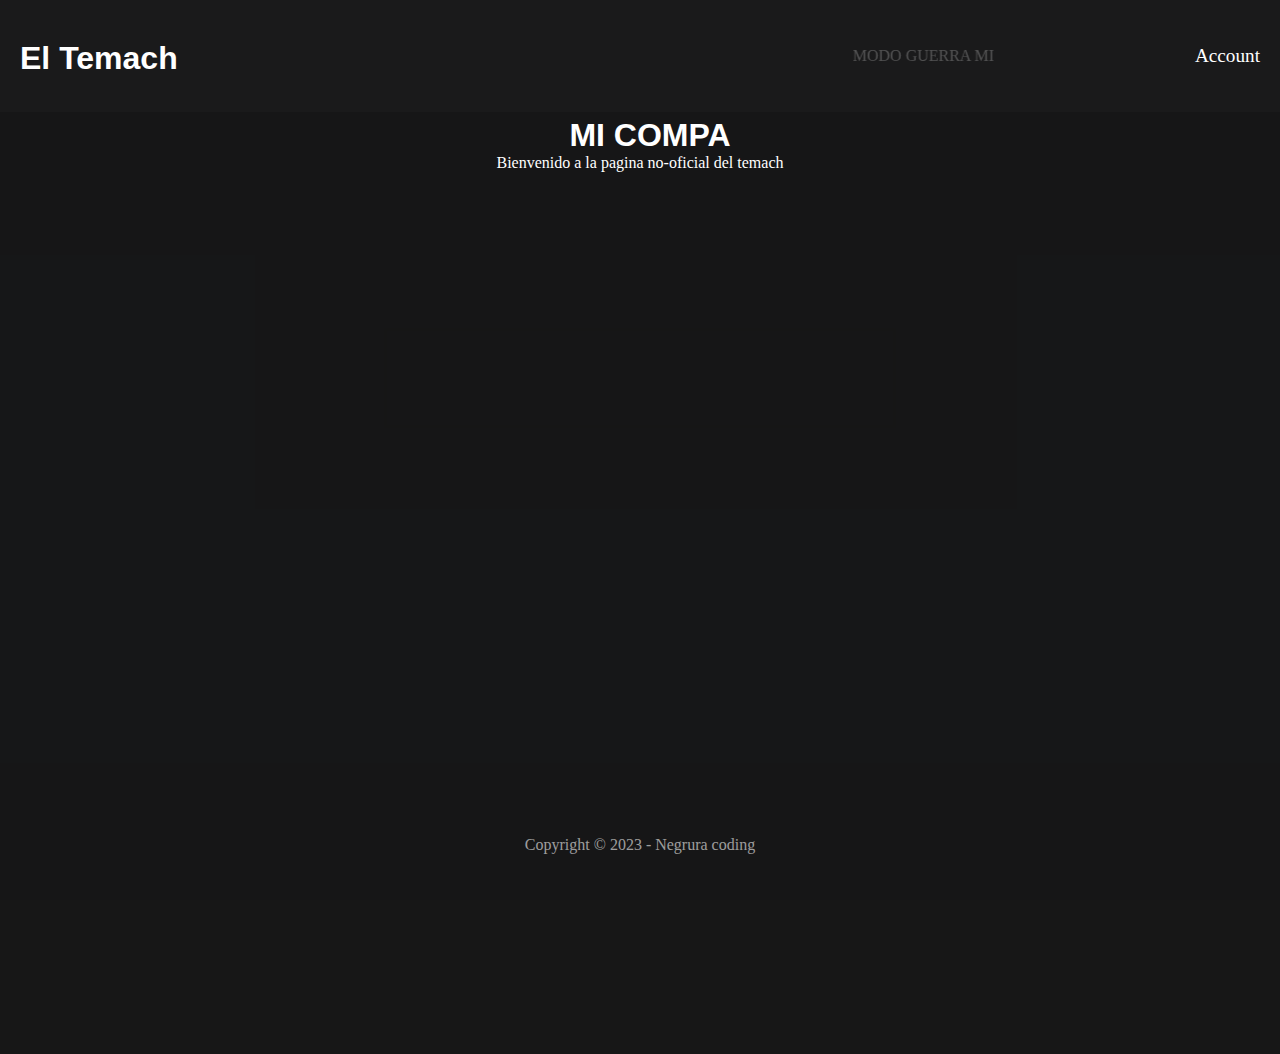
<file: html/index.html>
<!DOCTYPE html>
<html lang="en">
<head>
    <meta charset="UTF-8">
    <meta http-equiv="X-UA-Compatible" content="IE=edge">
    <meta name="viewport" content="width=device-width, initial-scale=1.0">
    <link rel="stylesheet" href="../css/index.css">
    <script src="../js/index.js"></script>
    <title>War Mode</title>
</head>
<body>
    <!---Navegacion menu--->
    <div class="container">
        <div class="navbar">
            <h1 class="logo">El Temach</h1>
            <marquee id="warmode" loop="infinite" truespeed scrolldelay="50" scrollamount="10"> <a href="https://eltemach.net/" id="warmode-text">MODO GUERRA MI COMPA</a></marquee>
            <ul>
                <li><a href="../html/acc.html">Account</a></li>
            </ul>
        </div>
        <h1 id="saludo">MI COMPA</h1>
        <section class="contenido">
            <p>Bienvenido a la pagina no-oficial del temach</p>
            <div class="button">
                <br><br><br><br><br><br><br><br>
                <button class="raise" onclick="Redirect()">Vamos</button>
            </div>
            <br><br><br><br><br><br><br><br><br><br><br><br><br><br><br><br><br><br><br><br><br><br> <!---30 -->
            <p id="copy">Copyright © 2023 - Negrura coding</p>
      </section>
    </div>
        <script>
            function Redirect(){
                window.location.href = "C:/xampp/htdocs/Web/html/acc.html";
            }
            
        </script>
</body>
</html>
</file>
<file: css/index.css>
*{
  padding: 0px;
  margin: 0px;
}
body {
    background-color: rgb(23, 23, 23);
    color: rgb(255, 255, 255);
}
h1 {
    margin-left: 20px;
    text-align: center;
    margin-top: 5px;
    font-family: Arial, Helvetica, sans-serif;
  }
#warmode{
  color: white;
  font-family: fantasy;
  opacity: 0.5;
  width: 50%;
}
#warmode-text{
  color: white;
  font-family: fantasy;
  opacity: 0.5;
  width: 50%;
  text-decoration: none;
}
.container {
  width: 100%;
  height: 100vh;
  background-color: rgba(22, 23, 24, 0.80);
  background-position: center;
  background-repeat: no-repeat;
}

.navbar {
  background-color: rgba(28, 28, 29, 0.80);
  width: 100%;
  margin: auto;
  padding: 35px 0;
  display: flex;
  align-items: center;
  justify-content: space-between;
}

.logo {
  cursor: text;
}

.navbar ul li {
  list-style: none;
  display: inline-block;
  margin: 0 20px;
  position: relative;

}

.navbar ul li a {
  text-decoration: none;
  color: white;
  font-family: Roboto, "sans-serif";
  font-size: 1.2rem;
}

.navbar ul li::before {
  content: "";
  height: 3px;
  width: 0%;
  background: rgb(255, 255, 255);
  position: absolute;
  left: 0;
  bottom: -12px;
  transition: 0.4s ease-out;
}

.navbar ul li:hover::before {
  width: 100%;
}
.contenido{
  width: 100%;
  height: 100%;
  color: white;
  text-align: center;
}
#copy{
  color: rgba(250, 250, 250, 0.6);
  text-align: center;
  text-align-last: auto;
}

.raise:hover,
.raise:focus {
  box-shadow: 0 0.5em 0.5em -0.4em var(--hover);
  -webkit-transform: translateY(-0.25em);
          transform: translateY(-0.25em);
}
.raise {
  --color: rgba(23,23,23,0.7);
  --hover: #ffffff;
}
button {
  color: var(--color);
  -webkit-transition: 0.25s;
  transition: 0.20s;
  background-color: rgba(255, 255, 255, 0.5);
}
button:hover, button:focus {
  border-color: var(--hover);
  color: #fff;
  background-color: rgba(23, 23, 23, 0.5);
  cursor: pointer;
}
button {
  background: none;
  border: 3px solid;
  font: inherit;
  font-size:x-large;
  line-height: 1;
  margin: 0.5em;
  padding: 1em 2em;
  width: 40%;
  margin-left: auto;
  margin-right: auto;
  height: 100px;
}
</file>
